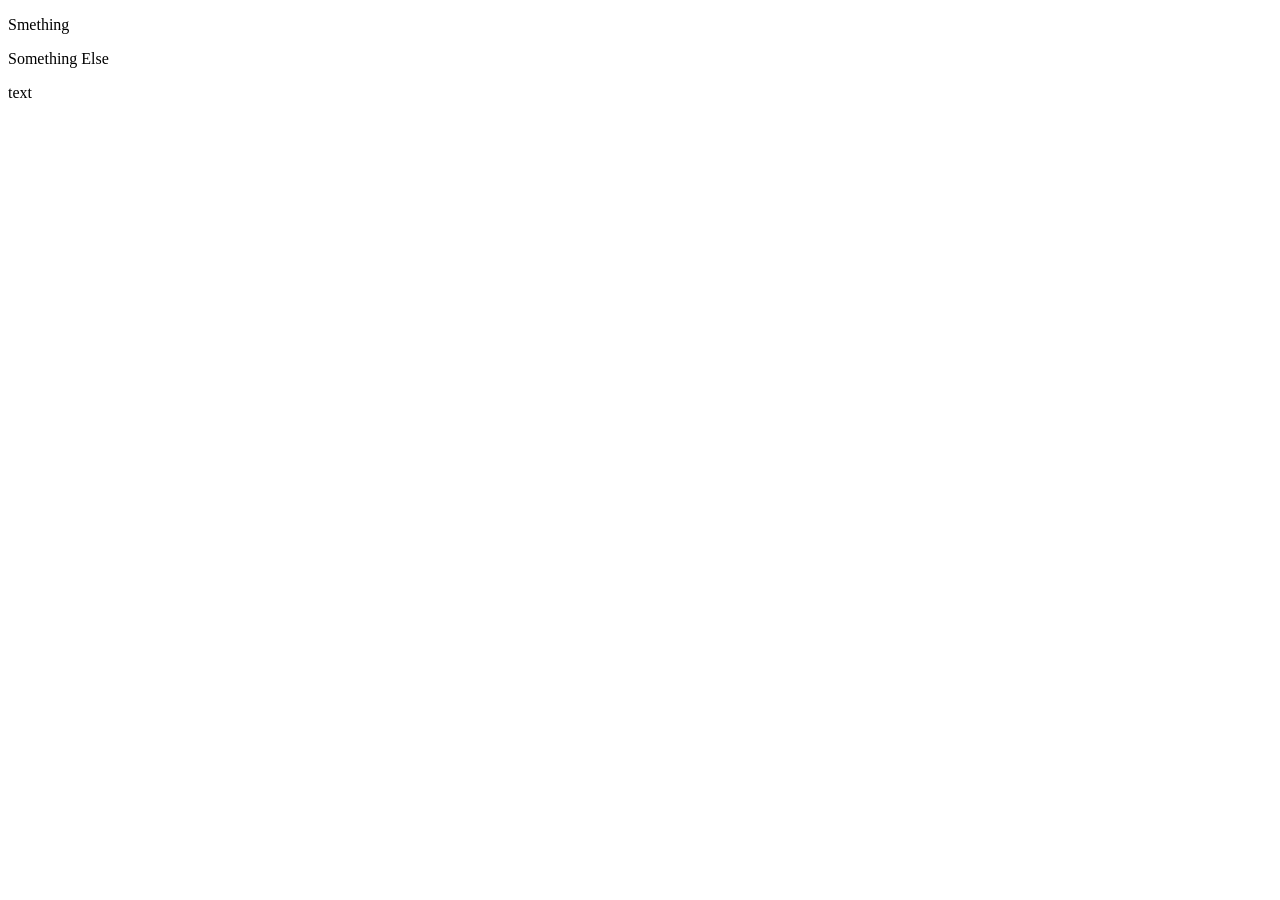
<file: index.html>
<!DOCTYPE html>
<html>
	<head>
		<meta charset="utf-8">
		<title>JQuery Lite</title>

    <script type="text/javascript" src="./jquery_lite.js"></script>

		<script type="text/javascript">
			$l(function () {
				var $divs = $l("div");
				$divs.remove(".child");

				var click = function (e) {
					alert('clicked');
				}
				$l('body').on('click', click);
			});
		</script>
	</head>
	<body>

    <div>

    </div>
		<div class="stuff" magic="test">
			<p>Smething</p>
		</div>

		<div class="stuff">
			<p class="child">Something Else</p>
		</div>

		<a href="#"></a>
		<a href="#"></a>

		<article>

			<div>

				<p class="child">text  <span></span></p>
			</div>
			<div>

			</div>

		</article>


	</body>
</html>
</file>
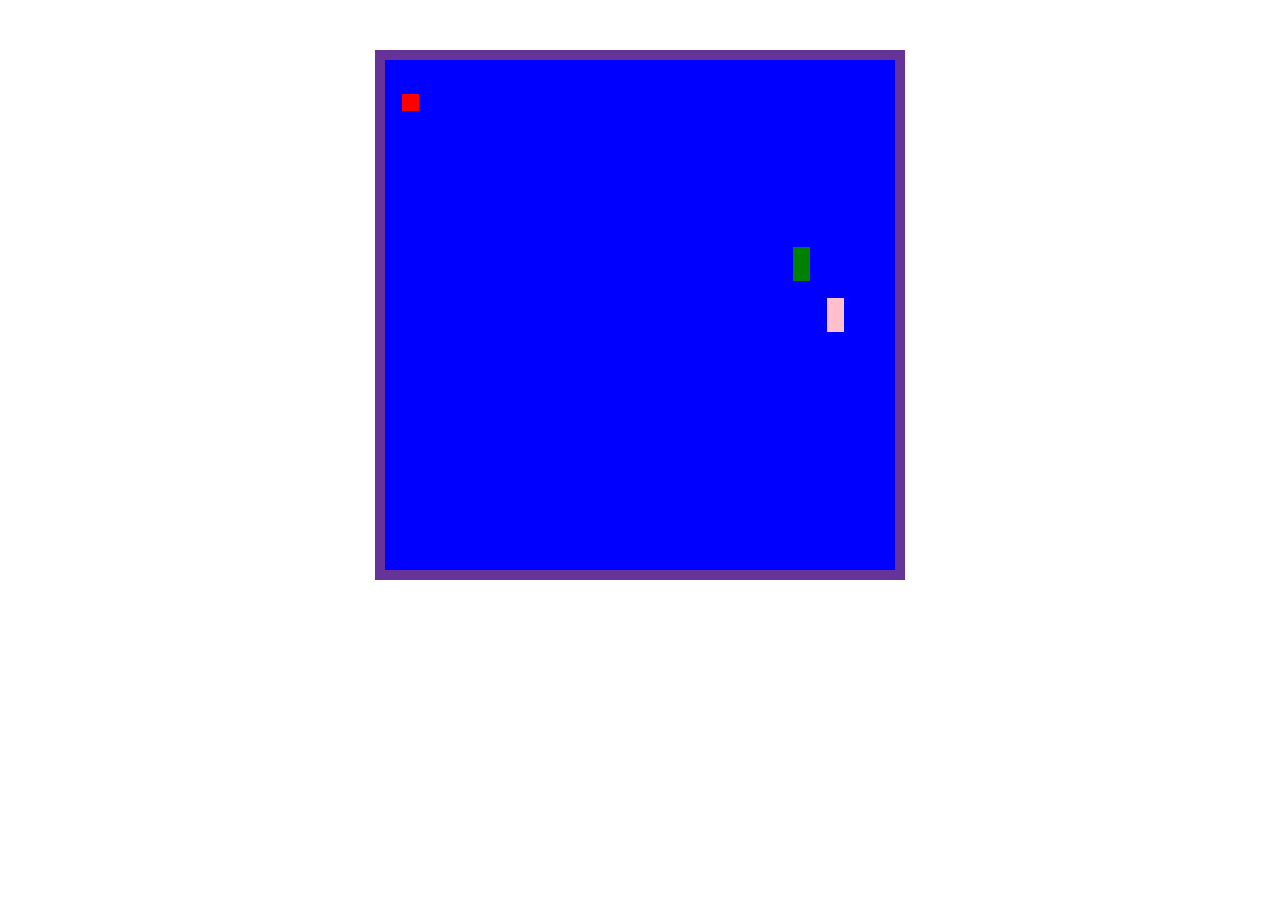
<file: snake/index.html>
<!DOCTYPE html>
<html>
	<head>
		<meta charset="utf-8">
		<title>Snake</title>

    <link rel="stylesheet" href="./css/main.css" media="screen" charset="utf-8">

		<script type="text/javascript" src="../jquery_lite.js"></script>
		<script type="text/javascript" src="./js/bundle.js"></script>

	</head>
	<body>

    <figure class="snake-game"></figure>


	</body>
</html>
</file>
<file: snake/css/main.css>
body, figure, ul, li {
	padding: 0;
	margin: 0;
	border: 0;
}

.group:after {
	content: "";
	display: block;
	clear: both;
}

ul {
	border: 10px solid rebeccapurple;
	width: 510px;
	height: 510px;
	margin: 50px auto;
}

li {
	background-color: blue;
	list-style: none;
	float: left;
	width: 17px;
	height: 17px;
}

li.snake-one-square {
	background-color: green;
}

li.snake-two-square {
	background-color: pink;
}

li.apple-square {
	background-color: red;
}
</file>
